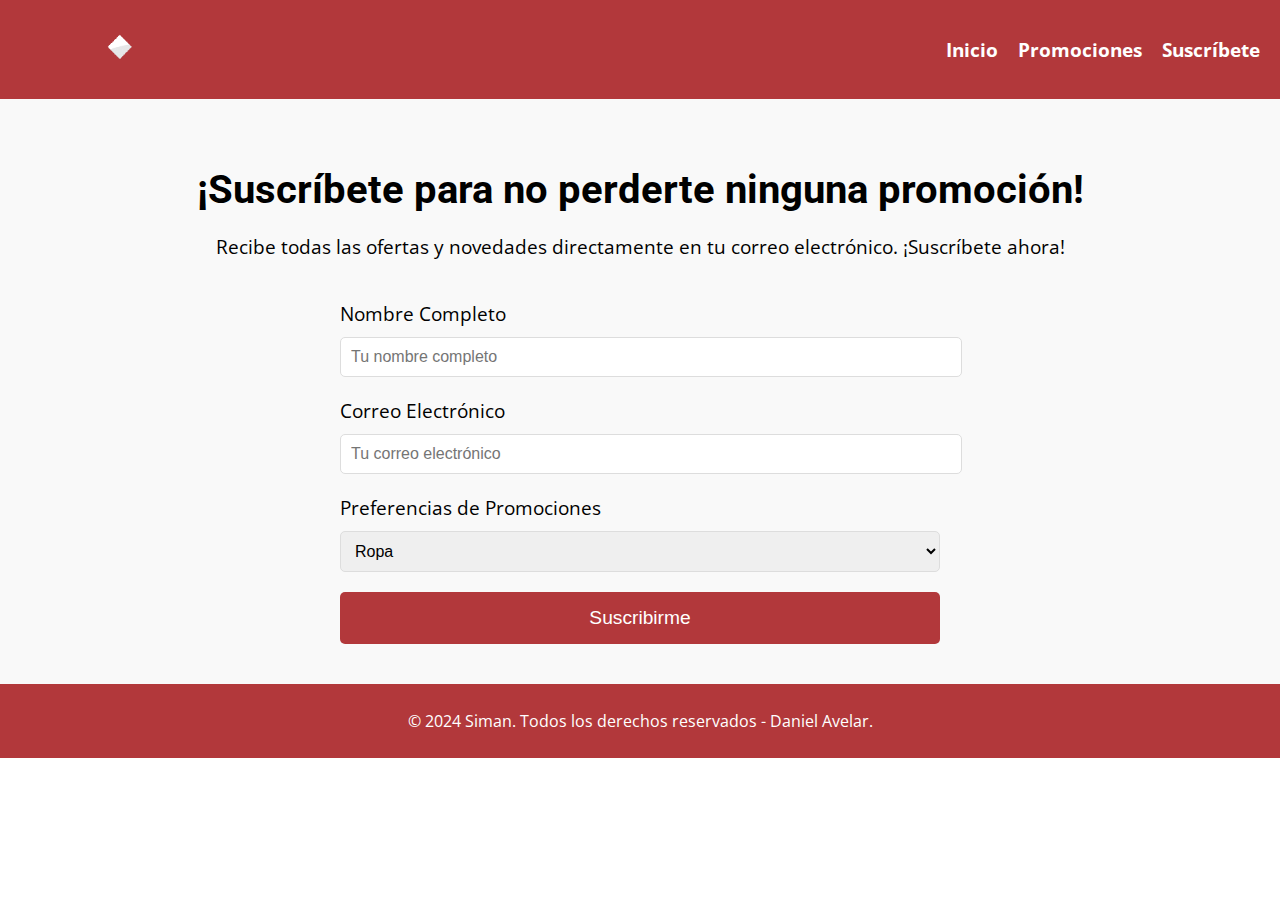
<file: suscripcion.html>
<!DOCTYPE html>
<html lang="es">
<head>
    <meta charset="UTF-8">
    <meta name="viewport" content="width=device-width, initial-scale=1.0">
    <title>Suscríbete - Siman</title>
    <link rel="stylesheet" href="styles.css">
    <link href="https://fonts.googleapis.com/css2?family=Roboto:wght@700&family=Open+Sans&display=swap" rel="stylesheet">
</head>
<body>
    <!-- Header -->
    <header>
        <div class="logo">
            <img src="img/siman-logo.gif" alt="Siman Logo">
        </div>
        <nav>
            <ul>
                <li><a href="index.html">Inicio</a></li>
                <li><a href="promociones.html">Promociones</a></li>
                <li><a href="suscripcion.html">Suscríbete</a></li>
            </ul>
        </nav>
    </header>

    <!-- Sección de Suscripción -->
    <section class="contenido">
        <h1>¡Suscríbete para no perderte ninguna promoción!</h1>
        <p>Recibe todas las ofertas y novedades directamente en tu correo electrónico. ¡Suscríbete ahora!</p>
        <form class="suscripcion-form">
            <label for="nombre">Nombre Completo</label>
            <input type="text" id="nombre" name="nombre" placeholder="Tu nombre completo" required>
            <label for="email">Correo Electrónico</label>
            <input type="email" id="email" name="email" placeholder="Tu correo electrónico" required>
            <label for="preferencias">Preferencias de Promociones</label>
            <select id="preferencias" name="preferencias">
                <option value="ropa">Ropa</option>
                <option value="electronica">Electrónica</option>
                <option value="hogar">Hogar</option>
                <option value="belleza">Belleza</option>
                <option value="deportes">Deportes</option>
            </select>
            <button type="submit" class="suscripcion-btn">Suscribirme</button>
        </form>
    </section>

    <!-- Footer -->
    <footer>
        <p>&copy; 2024 Siman. Todos los derechos reservados - Daniel Avelar.</p>
    </footer>
</body>
</html>
</file>
<file: styles.css>
/* Global Styles */
body {
    font-family: 'Open Sans', sans-serif;
    margin: 0;
    padding: 0;
    box-sizing: border-box;
}

h1, h2, h3 {
    font-family: 'Roboto', sans-serif;
}

/* Header */
header {
    background-color: #b2383b;
    color: white;
    padding: 20px;
    display: flex;
    justify-content: space-between;
    align-items: center;
}

header .logo img {
    max-width: 200px;
}

nav ul {
    list-style: none;
    display: flex;
    gap: 20px;
}

nav ul li {
    display: inline;
    font-size: larger;
}

nav ul li a {
    color: white;
    text-decoration: none;
    font-weight: bold;
}

nav ul li a:hover {
    text-decoration: underline;
}

/* Hero Section */
.hero {
    background-image: url('hero-image.jpg');
    background-size: cover;
    background-position: center;
    color: black;
    text-align: center;
    padding: 80px 20px;
}

.hero h1 {
    font-size: 3rem;
    margin: 0;
}

.hero p {
    font-size: 1.2rem;
    margin: 20px 0;
}

.cta-button {
    background-color: #b2383b;
    color: white;
    padding: 15px 30px;
    text-decoration: none;
    font-weight: bold;
    border-radius: 5px;
}

.cta-button:hover {
    background-color: #81272f;
}

/* Promociones Section */
.contenido {
    padding: 40px 20px;
    background-color: #f9f9f9;
    text-align: center;
}

.contenido h2,
.contenido h1 {
    font-size: 2.5rem;
    margin-bottom: 20px;
}

.contenido p {
    font-size: 1.2rem;
    margin-bottom: 40px;
}

.contenido-grid {
    display: grid;
    grid-template-columns: repeat(auto-fit, minmax(250px, 1fr));
    gap: 20px;
}

.promo-item {
    background-color: white;
    border: 1px solid #ddd;
    border-radius: 5px;
    padding: 20px;
    text-align: center;
}

.promo-item img {
    max-width: 100%;
    height: auto;
    border-radius: 5px;
}

.promo-item h3 {
    font-size: 1.5rem;
    margin: 10px 0;
}

.promo-item p {
    font-size: 1rem;
    color: #555;
}

.promo-btn {
    display: inline-block;
    margin-top: 10px;
    padding: 10px 20px;
    background-color: #b2383b;
    color: white;
    text-decoration: none;
    border-radius: 5px;
}

.promo-btn:hover {
    background-color: #81272f;
}

/* Sección de Suscripción */
.suscripcion-form {
    max-width: 600px;
    margin: 0 auto;
    text-align: left;
}

.suscripcion-form label {
    font-size: 1.2rem;
    margin-bottom: 10px;
    display: block;
}

.suscripcion-form input,
.suscripcion-form select {
    width: 100%;
    padding: 10px;
    margin-bottom: 20px;
    font-size: 1rem;
    border: 1px solid #ddd;
    border-radius: 5px;
}

.suscripcion-btn {
    display: block;
    width: 100%;
    padding: 15px;
    background-color: #b2383b;
    color: white;
    font-size: 1.2rem;
    border: none;
    border-radius: 5px;
    cursor: pointer;
}

.suscripcion-btn:hover {
    background-color: #81272f;
}

/* Footer */
footer {
    background-color: #b2383b;
    color: white;
    text-align: center;
    padding: 10px;
}
</file>
